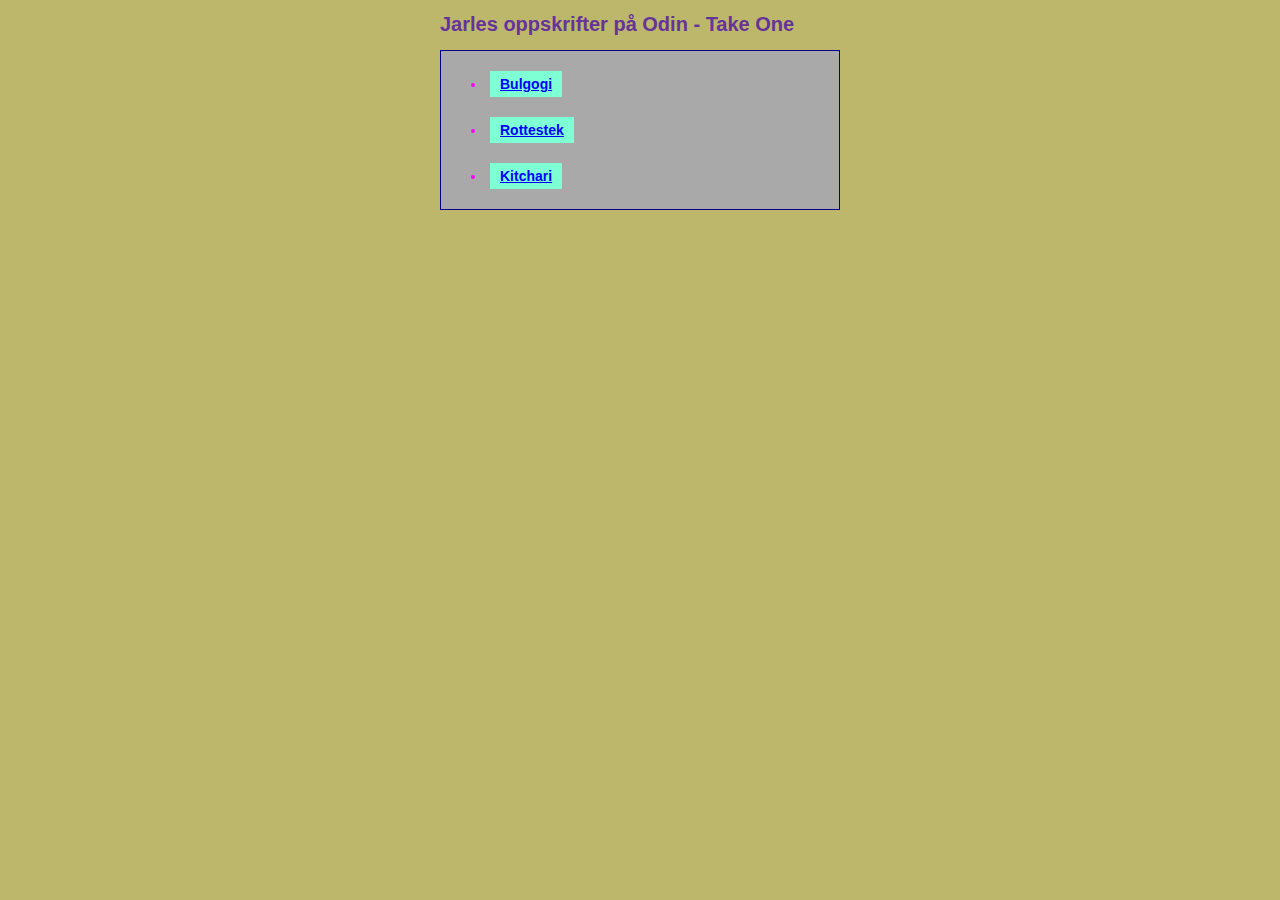
<file: index.html>
<!DOCTYPE html>
<html lang="en">
<head>
    <meta charset="UTF-8">
    <meta name="viewport" content="width=device-width, initial-scale=1.0">
    <link rel="stylesheet" href="styles.css">
    <title>Jarles oppskrifter Take one</title>
</head>
<body>
    <h1>Jarles oppskrifter på Odin - Take One</h1>
    
<ul>
<li>    <a href="recipes/bulgogi.html">Bulgogi</a> </li>
<li>   <a href="recipes/stekt_rotte.html">Rottestek</a> </li>
<li>   <a href="recipes/kitchari.html">Kitchari</a> </li>

</ul>


</body>
</html>
</file>
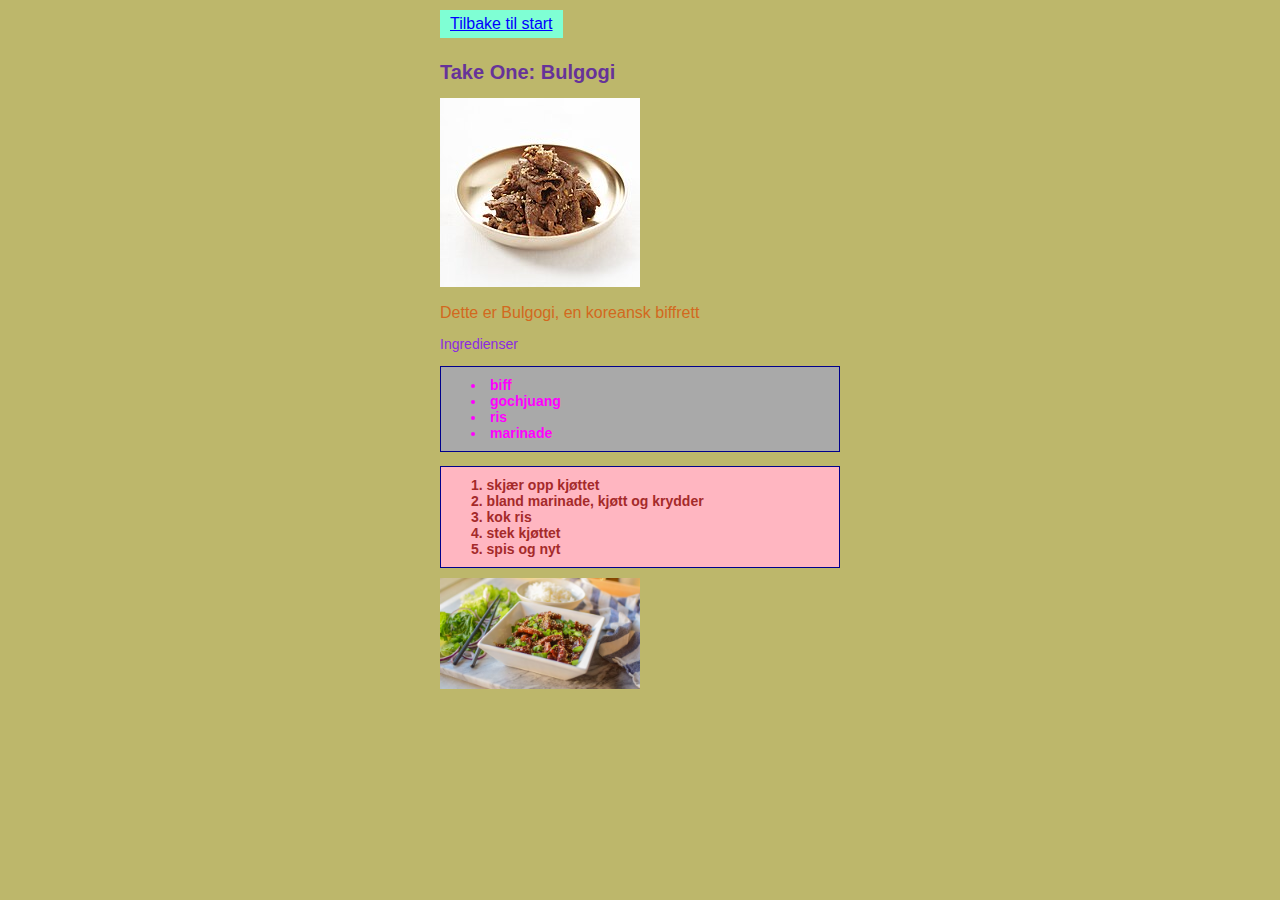
<file: recipes/bulgogi.html>
<!DOCTYPE html>
<html lang="en">
<head>
    <meta charset="UTF-8">
    <meta name="viewport" content="width=device-width, initial-scale=1.0">
    <link rel="stylesheet" href="../styles.css">
    <title>Jarles oppskrifter Take one: Bulgogi</title>
</head>
<body>

    <a href="../index.html">Tilbake til start</a>

    <h1>Take One: Bulgogi</h1>   

    <img src="../images/Bulgogi.jpg" alt="Bilde av Bulgogi fra Wikipedia" width="200"> 


    <h2>Dette er Bulgogi, en koreansk biffrett</h2>

    <h3>Ingredienser</h3>

    <ul>
       <li>biff</li>
       <li>gochjuang</li>
       <li>ris</li>
       <li>marinade</li>

    </ul>

    <ol>

        <li>skjær opp kjøttet</li>
        <li>bland marinade, kjøtt og krydder</li>
        <li>kok ris</li>
        <li>stek kjøttet</li>
        <li>spis og nyt</li>

    </ol>


    <img src="../images/bulgogi_rartformat.avif" alt="Bilde av Bulgogi fraen norsk dude
    " width="200">




</body>
</html>
</file>
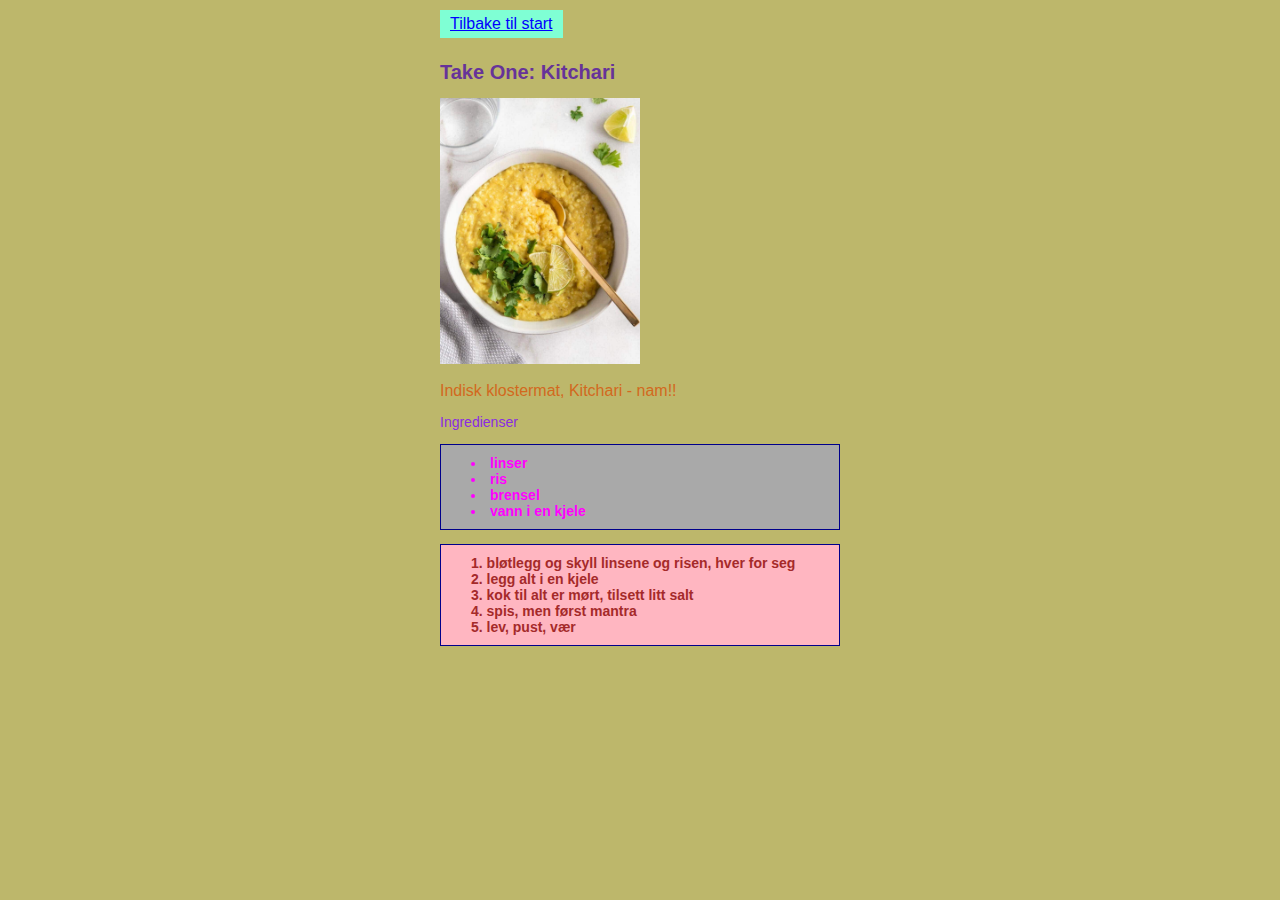
<file: recipes/kitchari.html>
<!DOCTYPE html>
<html lang="en">
<head>
    <meta charset="UTF-8">
    <meta name="viewport" content="width=device-width, initial-scale=1.0">
    <link rel="stylesheet" href="../styles.css">
    <title>Jarles oppskrifter Take one: Kitchari</title>
</head>
<body>

    <a href="../index.html">Tilbake til start</a>

    <h1>Take One: Kitchari</h1>   

    <img src="../images/kitchari.jpg" alt="Sammenkort Ris og Dal" width="200"> 


    <h2>Indisk klostermat, Kitchari - nam!!</h2>

    <h3>Ingredienser</h3>

    <ul>
       <li>linser</li>
       <li>ris</li>
       <li>brensel</li>
       <li>vann i en kjele</li>

    </ul>

    <ol>

        <li>bløtlegg og skyll linsene og risen, hver for seg</li>
        <li>legg alt i en kjele </li>
        <li>kok til alt er mørt, tilsett litt salt</li>
        <li>spis, men først mantra</li>
        <li>lev, pust, vær </li>

    </ol>






</body>
</html>
</file>
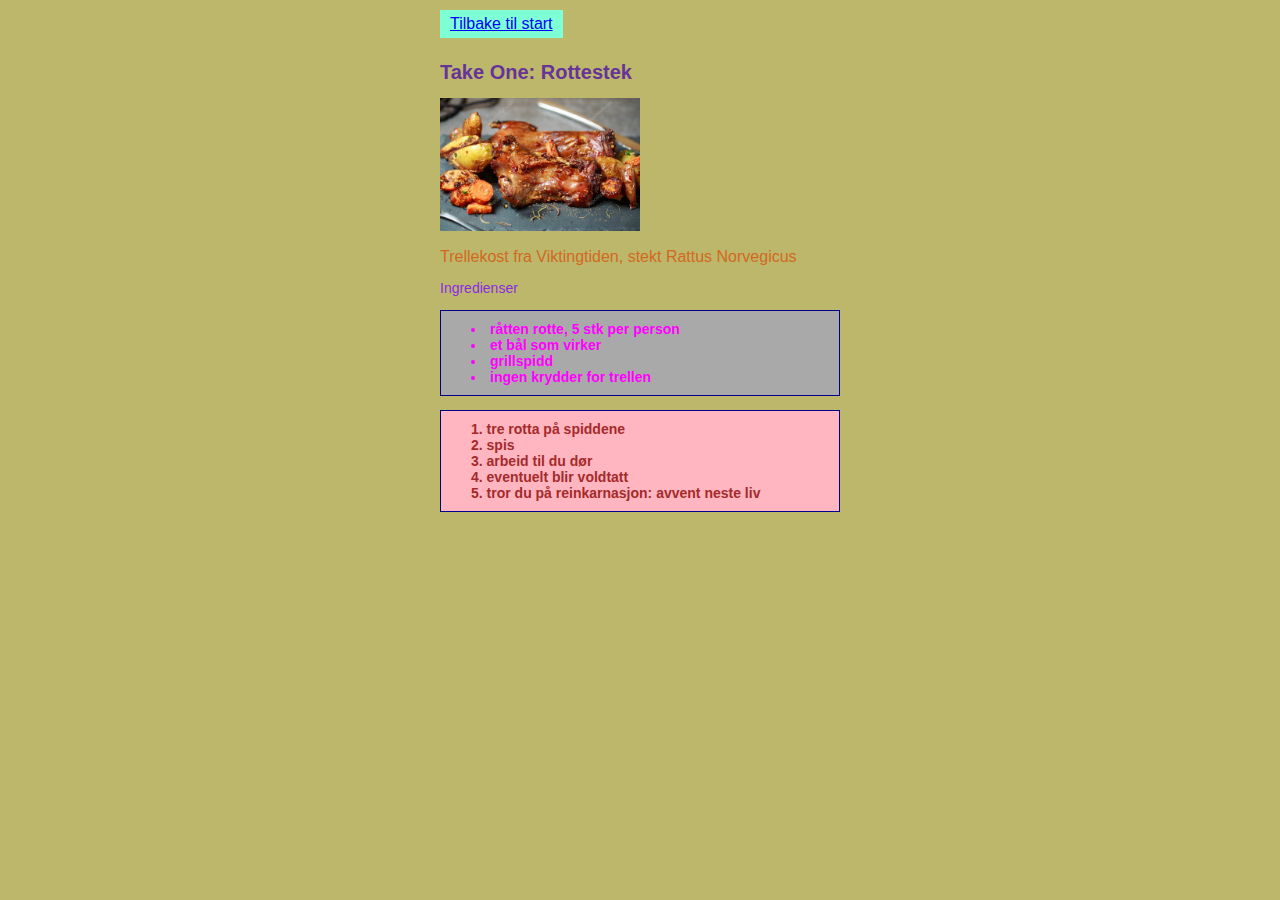
<file: recipes/stekt_rotte.html>
<!DOCTYPE html>
<html lang="en">
<head>
    <meta charset="UTF-8">
    <meta name="viewport" content="width=device-width, initial-scale=1.0">
    <link rel="stylesheet" href="../styles.css">
    <title>Jarles oppskrifter Take one: Stekt Rotte</title>
</head>
<body>

    <a href="../index.html">Tilbake til start</a>

    <h1>Take One: Rottestek</h1>   

    <img src="../images/stekt_rotte.jpg" alt="Rottestek slik vi liker det" width="200"> 


    <h2>Trellekost fra Viktingtiden, stekt Rattus Norvegicus</h2>

    <h3>Ingredienser</h3>

    <ul>
       <li>råtten rotte, 5 stk per person</li>
       <li>et bål som virker</li>
       <li>grillspidd</li>
       <li>ingen krydder for trellen</li>

    </ul>

    <ol>

        <li>tre rotta på spiddene</li>
        <li>spis</li>
        <li>arbeid til du dør</li>
        <li>eventuelt blir voldtatt</li>
        <li>tror du på reinkarnasjon: avvent neste liv </li>

    </ol>






</body>
</html>
</file>
<file: styles.css>
/*Dette er bare en kommentar som forklarer hva jeg tenker. 
Overskrift H1=
Overskrift H2=
Overskrift H3=
Usortert liste=
Sortert liste=
Størrelse på bildene=
Fonter=

Så skal det styles,
Body= bredde 500
H1 i egen boks
H2 i egen boks
Sortert liste i egen boks
Usortert liste i egen boks
Bilder?


*/
h1{
    color: rebeccapurple;
    font-weight: 900;
    font-size: 20px;
    }
h2{
color: chocolate;
font-weight: 400;
font-size: 16px;
}
h3{
    color: blueviolet;
    font-weight: 200;
    font-size: 14px;
}
ul{
    font-size: 14px;
    font-weight: 900;
    color:fuchsia;
    margin-bottom: 10px;
    padding: 10px;
    background-color:darkgrey;
    border: 1px solid darkblue; 
}
ol{
font-size: 14px;
font-weight: 900;
color:brown;
margin-bottom: 10px;
padding: 10px;
background-color: lightpink;
border: 1px solid darkblue;

}
body{
    display: block;
    width: 400px;
    margin: auto;
    background-color: darkkhaki;
    font-family: 'Gill Sans', 'Gill Sans MT', Calibri, 'Trebuchet MS', sans-serif;
}

a {
    display: inline-block;
    padding: 5px 10px;
    margin: 10px 0;
    background-color: aquamarine;
    color:blue
}
a:hover {
    background-color: orange;
    color: dodgerblue;
}

li {
    display: list-item;
    padding-left: 10px;
}
ul, ol {
    list-style-position: inside;
    padding-left: 20px;
}
</file>
